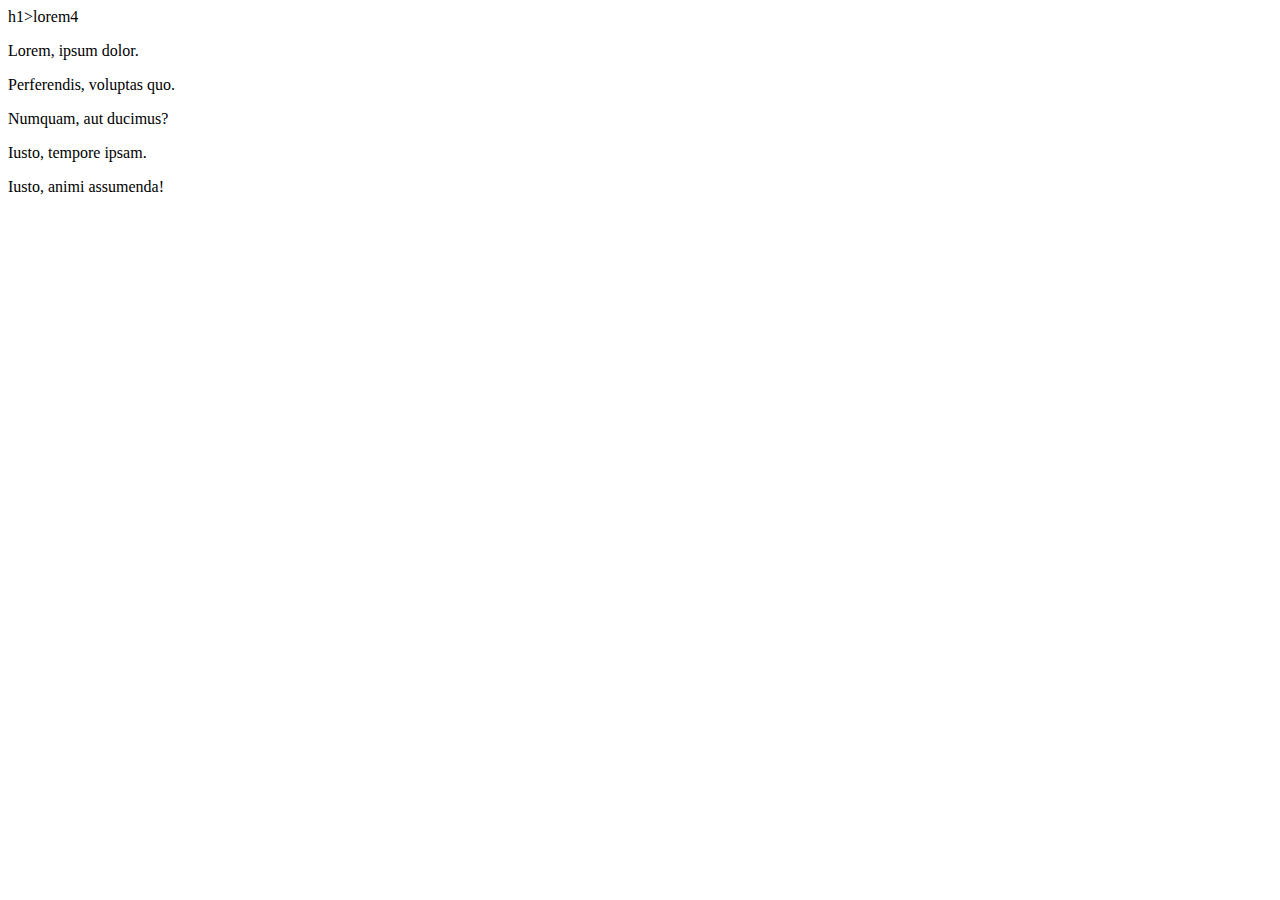
<file: index.html>
<!DOCTYPE html>
<html lang="en">
<head>
    <meta charset="UTF-8">
    <meta http-equiv="X-UA-Compatible" content="IE=edge">
    <meta name="viewport" content="width=device-width, initial-scale=1.0">
    <title>Document</title>
</head>
<body>
    h1>lorem4
    <p>Lorem, ipsum dolor.</p>
    <p>Perferendis, voluptas quo.</p>
    <p>Numquam, aut ducimus?</p>
    <p>Iusto, tempore ipsam.</p>
    <p>Iusto, animi assumenda!</p>
</body>
</html>
</file>
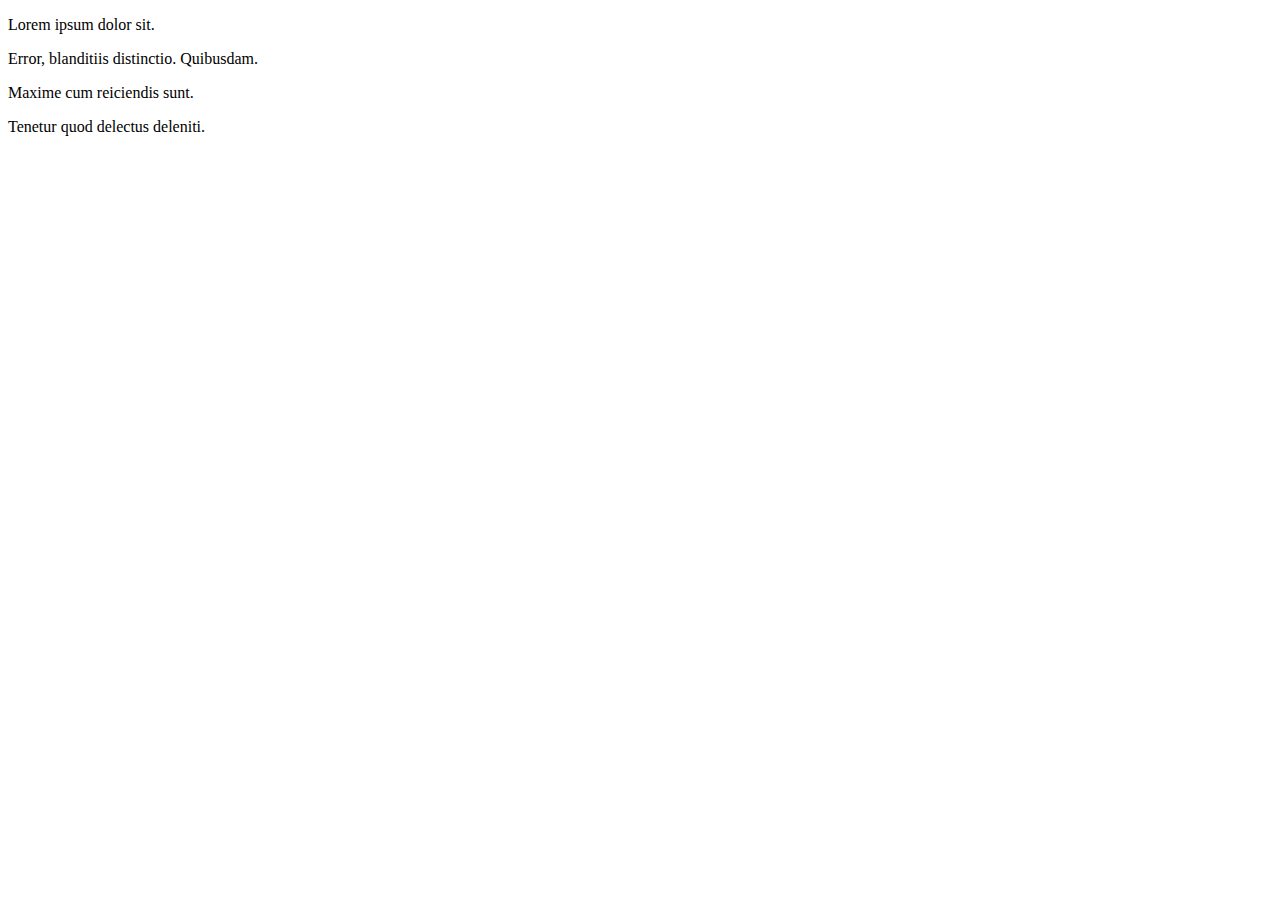
<file: loginform.html>
<!DOCTYPE html>
<html lang="en">
<head>
    <meta charset="UTF-8">
    <meta http-equiv="X-UA-Compatible" content="IE=edge">
    <meta name="viewport" content="width=device-width, initial-scale=1.0">
    <title>Document</title>
</head>
<body>
   <p>Lorem ipsum dolor sit.</p>
   <p>Error, blanditiis distinctio. Quibusdam.</p>
   <p>Maxime cum reiciendis sunt.</p>
   <p>Tenetur quod delectus deleniti.</p>
</body>
</html>
</file>
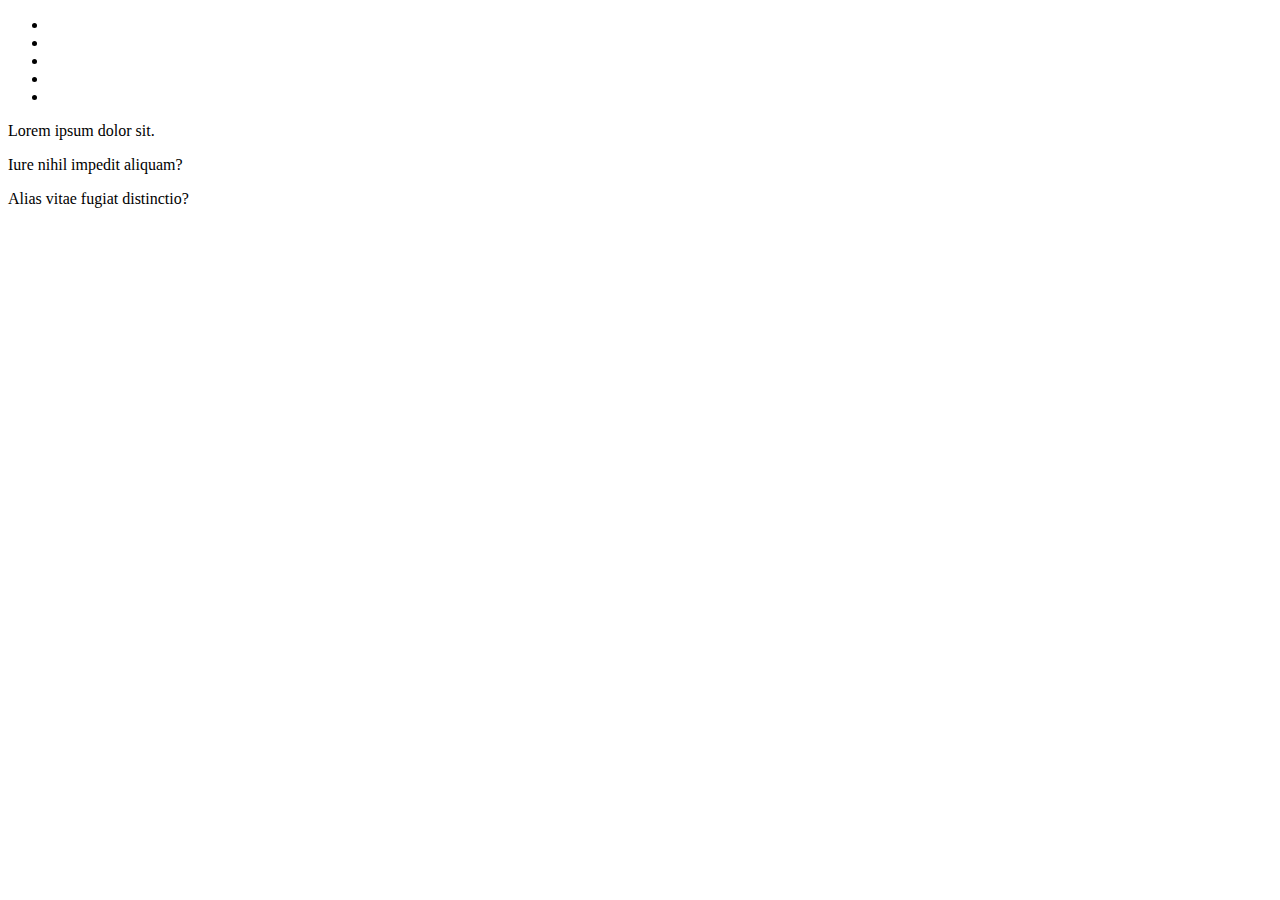
<file: test.html>
<!DOCTYPE html>
<html lang="en">
<head>
    <meta charset="UTF-8">
    <meta http-equiv="X-UA-Compatible" content="IE=edge">
    <meta name="viewport" content="width=, initial-scale=1.0">
    <title>Document</title>
</head>
<body>
    <ul>
        <li></li>
        <li></li>
        <li></li>
        <li></li>
        <li></li>
    </ul>
    <p>Lorem ipsum dolor sit.</p>
    <p>Iure nihil impedit aliquam?</p>
    <p>Alias vitae fugiat distinctio?</p>
</body>
</html>
</file>
